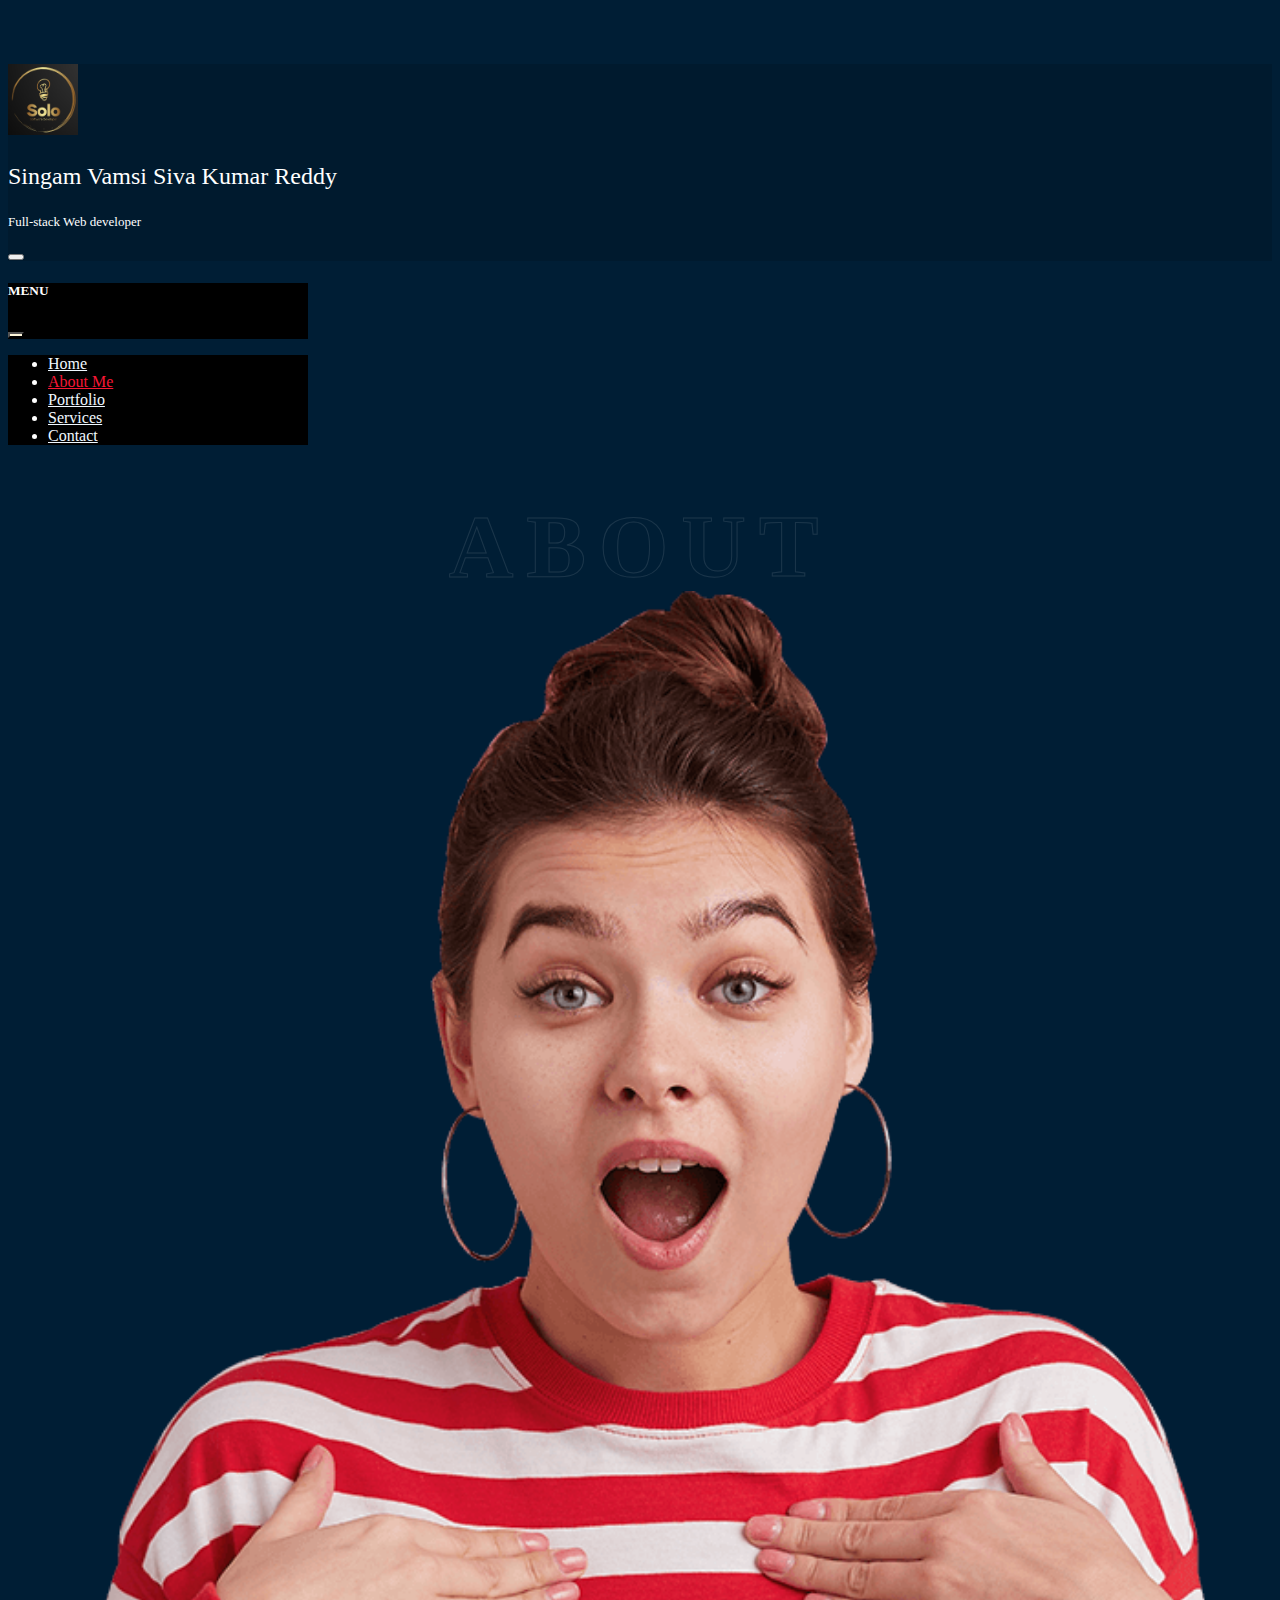
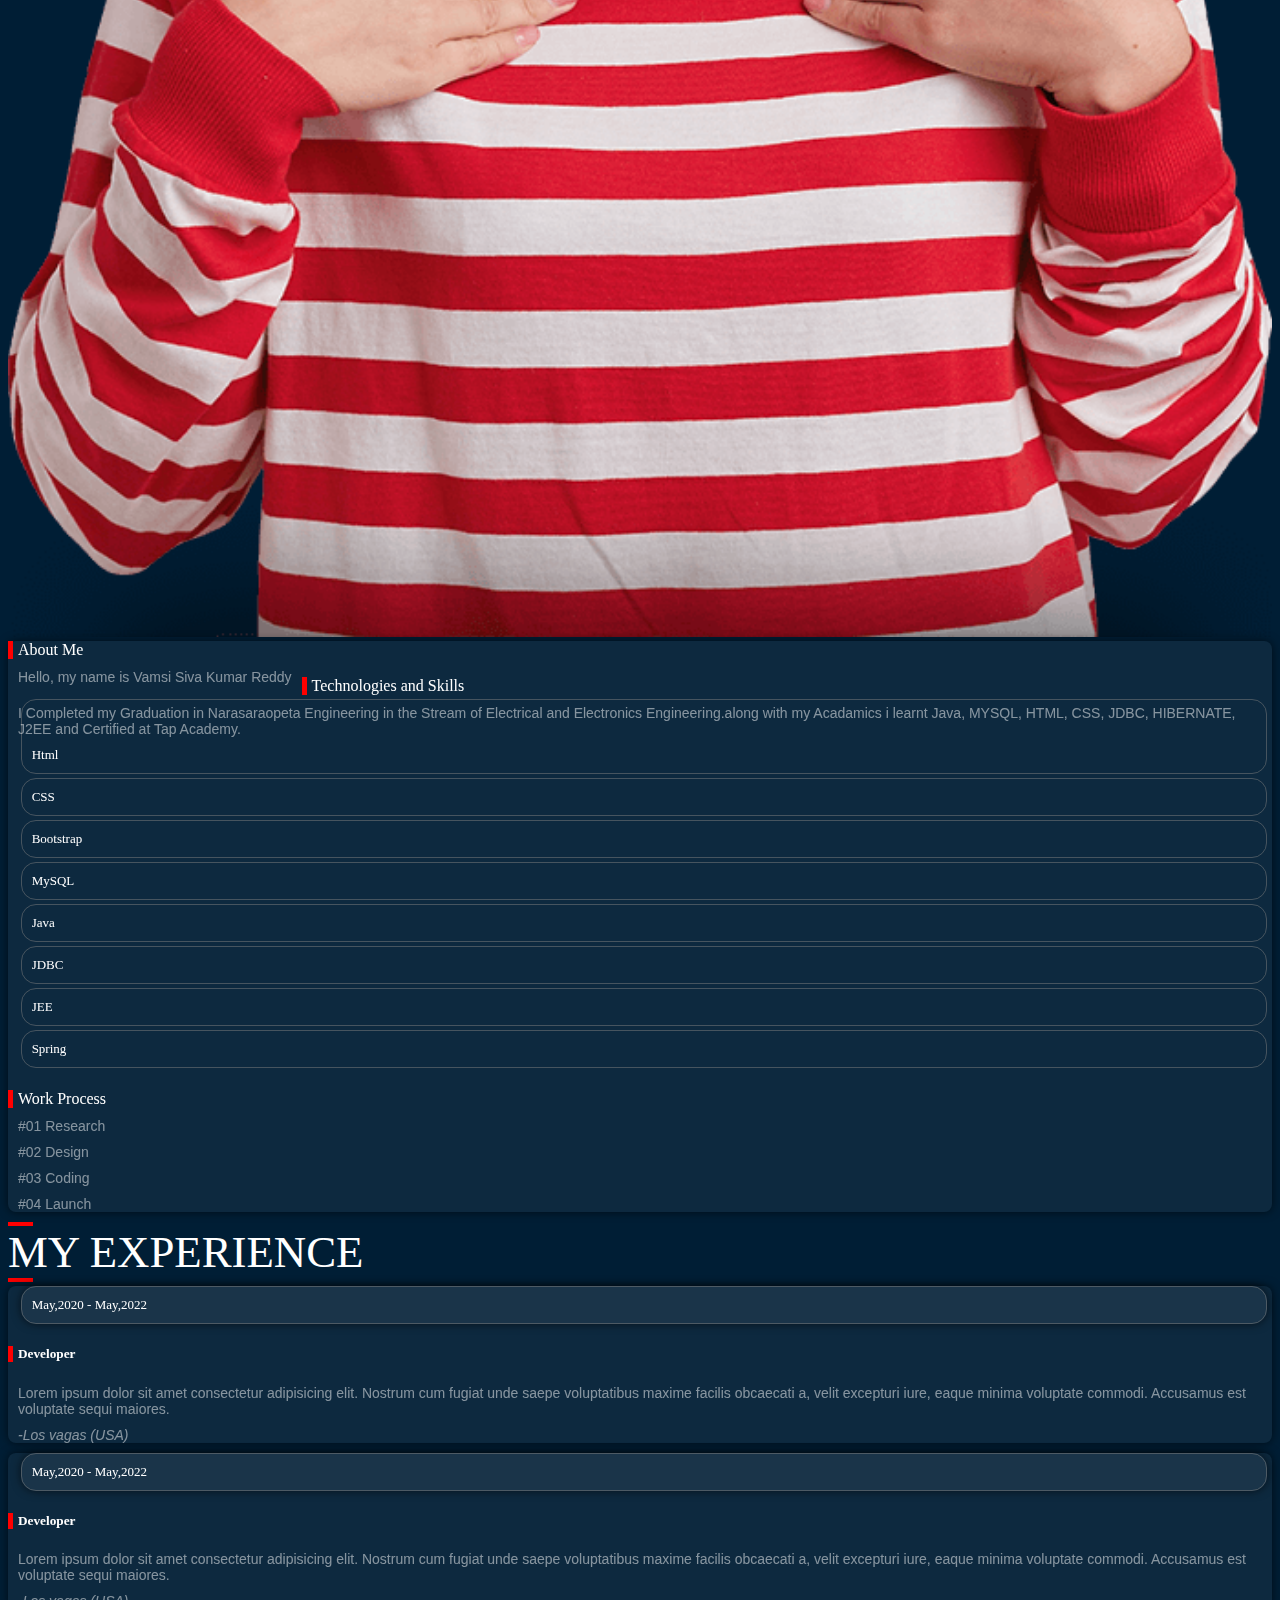
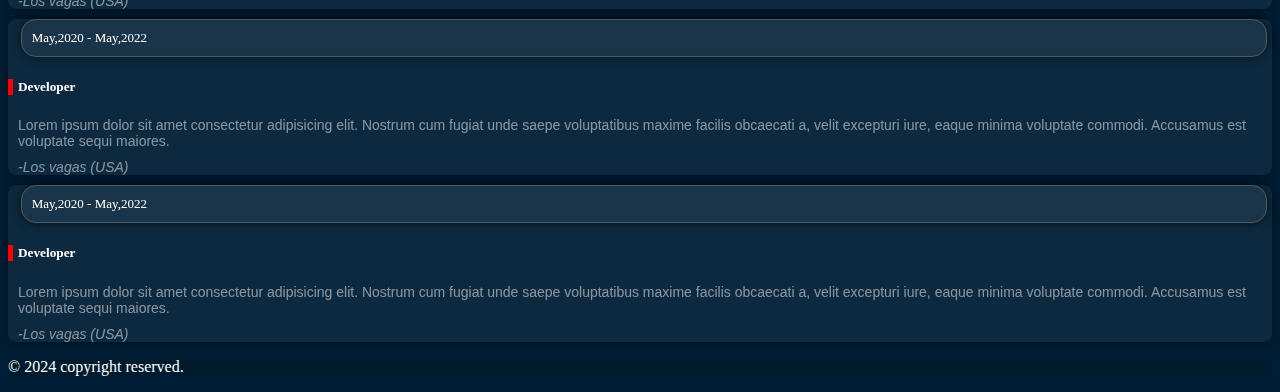
<file: about.html>
<!DOCTYPE html>
<html lang="en">
<head>
    <meta charset="UTF-8">
    <meta name="viewport" content="width=device-width, initial-scale=1.0">
    <title>About Me</title>
    
    <link href="https://cdn.jsdelivr.net/npm/bootstrap@5.0.2/dist/css/bootstrap.min.css" rel="stylesheet" integrity="sha384-EVSTQN3/azprG1Anm3QDgpJLIm9Nao0Yz1ztcQTwFspd3yD65VohhpuuCOmLASjC" crossorigin="anonymous">
    <link rel="stylesheet" href="style.css">
</head>
<body style="background-color:#001e35; color:white;">

    <div class="wrapper">
        <nav class="navbar fixed-top bg-body-secondary navbar-dark py-0">
          <div class="container-fluid" style="background-color: rgba(0, 30, 53, 0.8);">
            <img src="images/logo.png" alt="logo" class="logo rounded-circle" width="40" height="40">
            <div class="text-center col-6 col-md-4 py-2">
              <p class="title-header h2">Singam Vamsi Siva Kumar Reddy</p>
              <p class="title-disc">Full-stack Web developer </p>
            </div>
            <button class="navbar-toggler" type="button" data-bs-toggle="offcanvas" data-bs-target="#offcanvasNavbar" aria-controls="offcanvasNavbar" aria-label="Toggle navigation">
              <span class="navbar-toggler-icon"></span>
            </button>
          </div>
        </nav>
    
        <div class="offcanvas offcanvas-end" tabindex="-1" id="offcanvasNavbar" aria-labelledby="offcanvasNavbarLabel">
          <div class="offcanvas-header" style="background-color: black;">
            <h5 class="offcanvas-title text-light" id="offcanvasNavbarLabel">MENU</h5>
            <button type="button" class="btn-close" data-bs-dismiss="offcanvas" aria-label="Close" style="background-color: cornsilk;"></button>
          </div>
          <div class="offcanvas-body text-center" style="background-color: black;">
            <ul class="navbar-nav justify-content-center flex-grow-1 pe-1">
              <li class="nav-item">
                <a class="nav-link" aria-current="page" href="index.html">Home</a>
              </li>
              <li class="nav-item">
                <a class="nav-link active" href="about.html">About Me</a>
              </li>
              <li class="nav-item">
                <a class="nav-link" aria-current="page" href="portfolio.html">Portfolio</a>
              </li>
              <li class="nav-item">
                <a class="nav-link" href="sevices.html">Services</a>
              </li>
              <li class="nav-item">
                <a class="nav-link" aria-current="page" href="contact-form.html">Contact</a>
              </li>
            </ul>
          </div>
        </div>
        <div class="container main-content">
            <div>
                <div class=" mx-0 mx-md-auto">
                    <div class="placeholder">
                        <p class="outlined-text py-3">About</p>
                    </div>
                    <div class="row d-flex mx-4 mx-md-auto justify-content-md-center justify-content-around">
                        <div class=" col-10 col-md-5 p-3 m-auto d-flex">
                            <img src="images/about-me.png" alt="about" class="img-fluid rounded-circle w-75 h-75 m-auto" >
                        </div>
                        <div class="d-flex flex-column col-10 col-md-7 bg-blur my-2 my-md-0 m-0 p-3">
                            <div>
                                <div class="form-title">About Me</div>
                                <p class="sub-title left ttx">Hello, my name is Vamsi Siva Kumar Reddy</p>
                                <p class="left ttx">I Completed my Graduation in Narasaraopeta Engineering in the Stream of Electrical and Electronics Engineering.along with my Acadamics i learnt Java, MYSQL, HTML, CSS, JDBC, HIBERNATE, J2EE and Certified at Tap Academy.
                                </p>
                            </div>
                            <br>
                            <div class="form-title">Technologies and Skills</div>
                            <div class="d-flex flex-wrap">
                                <div class="shape ">Html</div>
                                <div class="shape ">CSS</div>
                                <div class="shape ">Bootstrap</div>
                                <div class="shape ">MySQL</div>
                                <div class="shape ">Java</div>
                                <div class="shape ">JDBC</div>
                                <div class="shape ">JEE</div>
                                <div class="shape ">Spring</div>
                            </div>
                            <br>    
                            <diV>
                                <div class="form-title">Work Process</div>
                                <div class="row g-1">
                                    <div class="col-6 col-sm-3">
                                        <div class="d-flex align-items-center ttx">
                                            <span class="rounded-pill bg-danger text-light p-2">#01</span>
                                            <label class="col ps-2">Research</label>
                                        </div>
                                    </div>
                                    <div class="col-6 col-sm-3">
                                        <div class="d-flex align-items-center ttx">
                                            <span class="rounded-pill bg-danger text-light p-2">#02</span>
                                            <label class="col ps-2">Design</label>
                                        </div>
                                    </div>
                                    <div class="col-6 col-sm-3">
                                        <div class="d-flex align-items-center ttx">
                                            <span class="rounded-pill bg-danger text-light p-2">#03</span>
                                            <label class="col ps-2">Coding</label>
                                        </div>
                                    </div>
                                    <div class="col-6 col-sm-3">
                                        <div class="d-flex align-items-center ttx">
                                            <span class="rounded-pill bg-danger text-light p-2">#04</span>
                                            <label class="col ps-2">Launch</label>
                                        </div>
                                    </div>
                                </div>
                            </div>  
                        </div>
                        
                    </div>
                    <div class="justify-content-center d-flex mt-5 mb-2">
                        <div class="before-mark my-auto"></div>
                        <div class="heading-text mx-2">
                            MY EXPERIENCE
                        </div>
                        <div class="after-mark my-auto"></div>
                    </div>
                    <div class="d-flex flex-column justify-content-center">
                        <div class="exp col-10 mx-auto bg-blur d-inline-flex my-2 ">
                            <div class="col shape bg-blur text-center align-self-center"> May,2020 - May,2022 </div>
                            <div class="p-3 col-8">
                                <h5 class="ps-2 form-title">Developer</h4>
                                <p class="ttx">Lorem ipsum dolor sit amet consectetur adipisicing elit. Nostrum cum fugiat unde saepe voluptatibus maxime facilis obcaecati a, velit excepturi iure, eaque minima voluptate commodi. Accusamus est voluptate sequi maiores.</p>
                                <p class="ttx"> <i>-Los vagas (USA)</i> </p>
                            </div>
                        </div>
                        <div class="exp col-10 mx-auto bg-blur d-inline-flex my-2">
                            <div class="col shape bg-blur text-center align-self-center"> May,2020 - May,2022 </div>
                            <div class="p-3 col-8">
                                <h5 class="ps-2 form-title">Developer</h4>
                                <p class="ttx">Lorem ipsum dolor sit amet consectetur adipisicing elit. Nostrum cum fugiat unde saepe voluptatibus maxime facilis obcaecati a, velit excepturi iure, eaque minima voluptate commodi. Accusamus est voluptate sequi maiores.</p>
                                <p class="ttx"> <i>-Los vagas (USA)</i> </p>
                            </div>
                        </div>
                        <div class="exp col-10 mx-auto bg-blur d-inline-flex my-2 ">
                            <div class="col shape bg-blur text-center align-self-center"> May,2020 - May,2022 </div>
                            <div class="p-3 col-8">
                                <h5 class="ps-2 form-title">Developer</h4>
                                <p class="ttx">Lorem ipsum dolor sit amet consectetur adipisicing elit. Nostrum cum fugiat unde saepe voluptatibus maxime facilis obcaecati a, velit excepturi iure, eaque minima voluptate commodi. Accusamus est voluptate sequi maiores.</p>
                                <p class="ttx"> <i>-Los vagas (USA)</i> </p>
                            </div>
                        </div>
                        <div class="exp col-10 mx-auto bg-blur d-inline-flex my-2 ">
                            <div class="col shape bg-blur text-center align-self-center"> May,2020 - May,2022 </div>
                            <div class="p-3 col-8">
                                <h5 class="ps-2 form-title">Developer</h4>
                                <p class="ttx">Lorem ipsum dolor sit amet consectetur adipisicing elit. Nostrum cum fugiat unde saepe voluptatibus maxime facilis obcaecati a, velit excepturi iure, eaque minima voluptate commodi. Accusamus est voluptate sequi maiores.</p>
                                <p class="ttx"> <i>-Los vagas (USA)</i> </p>
                            </div>
                        </div>
                        
                    </div>
                </div>

            </div>
        </div>
        <footer class="footer mt-4" style="background-color: rgba(0, 26, 46, 1);">
            <div class="container">
                <div class="row align-items-center">
                    <div class="col text-center text-md-end">
                        <p class="my-4">© 2024 copyright reserved.</p>
                    </div>
                </div>
            </div>
        </footer>
    </div>
    <script src="https://cdn.jsdelivr.net/npm/bootstrap@5.0.2/dist/js/bootstrap.bundle.min.js"></script>
</body>
</html>
</file>
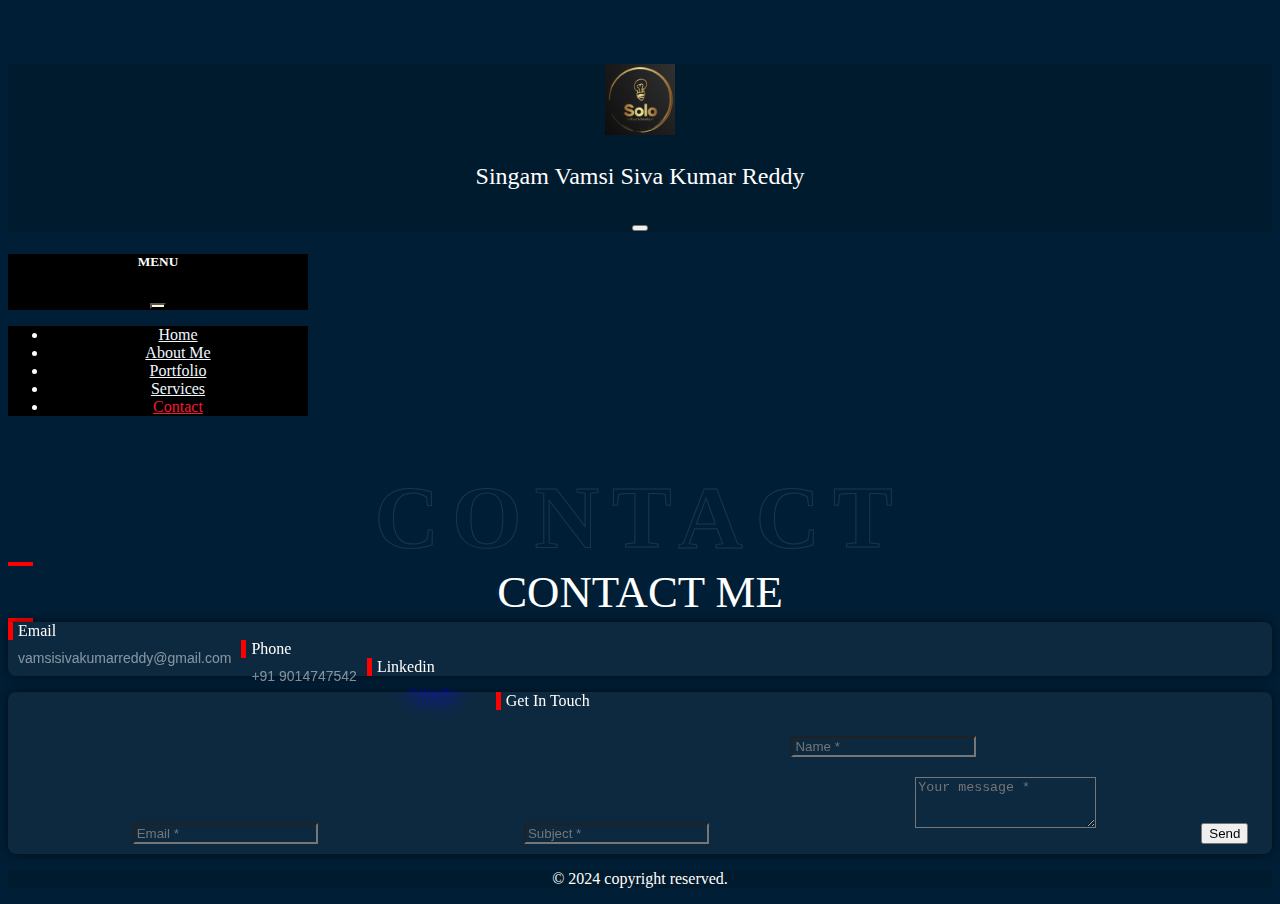
<file: contact-form.html>
<!DOCTYPE html>
<html lang="en">
<head>
    <meta charset="UTF-8">
    <meta name="viewport" content="width=device-width, initial-scale=1.0">
    <title>Contact Me</title>
   
    <link href="https://cdn.jsdelivr.net/npm/bootstrap@5.0.2/dist/css/bootstrap.min.css" rel="stylesheet" integrity="sha384-EVSTQN3/azprG1Anm3QDgpJLIm9Nao0Yz1ztcQTwFspd3yD65VohhpuuCOmLASjC" crossorigin="anonymous">
    <link rel="stylesheet" href="style.css">
</head>
<body style="background-color:#001e35; text-align: center; color:white; ">        
    <div class="wrapper pt-4 pb-5">
        <nav class="navbar fixed-top bg-body-secondary navbar-dark py-0">
            <div class="container-fluid" style="background-color: rgba(0, 30, 53, 0.8);">
            <img src="images/logo.png" alt="logo" class="logo rounded-circle" width="40" height="40">
            <div class="text-center col-6 col-md-4 py-2">
                <p class="title-header h2">Singam Vamsi Siva Kumar Reddy</p>
                <p class="title-disc"></p>
            </div>
            <button class="navbar-toggler" type="button" data-bs-toggle="offcanvas" data-bs-target="#offcanvasNavbar" aria-controls="offcanvasNavbar" aria-label="Toggle navigation">
                <span class="navbar-toggler-icon"></span>
            </button>
            </div>
        </nav>
    
        <div class="offcanvas offcanvas-end" tabindex="-1" id="offcanvasNavbar" aria-labelledby="offcanvasNavbarLabel">
            <div class="offcanvas-header" style="background-color: black;">
            <h5 class="offcanvas-title text-light" id="offcanvasNavbarLabel">MENU</h5>
            <button type="button" class="btn-close" data-bs-dismiss="offcanvas" aria-label="Close" style="background-color: cornsilk;"></button>
            </div>
            <div class="offcanvas-body text-center" style="background-color: black;">
            <ul class="navbar-nav justify-content-center flex-grow-1 pe-1">
                <li class="nav-item">
                <a class="nav-link" aria-current="page" href="index.html">Home</a>
                </li>
                <li class="nav-item">
                <a class="nav-link" href="about.html">About Me</a>
                </li>
                <li class="nav-item">
                <a class="nav-link" aria-current="page" href="portfolio.html">Portfolio</a>
                </li>
                <li class="nav-item">
                <a class="nav-link" href="sevices.html">Services</a>
                </li>
                <li class="nav-item">
                <a class="nav-link active" aria-current="page" href="contact-form.html">Contact</a>
                </li>
            </ul>
            </div>
        </div>
        <div class="container main-content">
            <div>
                <div class="placeholder mt-5">
                    <p class="outlined-text py-2">Contact</p>
                </div>
                <div class="justify-content-center d-flex my-3">
                    <div class="before-mark my-auto"></div>
                    <div class="heading-text mx-2 ">
                        CONTACT ME
                    </div>
                    <div class="after-mark my-auto"></div>
                </div>
                <div class="row d-flex mx-4 mx-md-auto justify-content-md-center justify-content-around">
                    <div class="d-flex flex-column col-10 col-md-4 col-10 bg-blur my-2 my-md-0 p-3">
                        <div>
                            <div class="form-title">Email</div>
                            <pre class="left ttx">vamsisivakumarreddy@gmail.com
                            </pre>
                        </div>
                        <diV>
                            <div class="form-title">Phone</div>
                            <pre class="left ttx">+91 9014747542</pre>
                        </div>
                        <div>
                            <div class="form-title">Linkedin</div>
                            <pre class="left ttx"> <a href="https://www.linkedin.com/in/vamsireddysingam?lipi=urn%3Ali%3Apage%3Ad_flagship3_profile_view_base_contact_details%3B2FQHB2udSRKNbAYFoQDFRg%3D%3D">linkedin</a><br>
                            </pre>                        
                        </div>
                    </div>
                    <div class="mx-4 mx-md-auto col-10 col-md-7 col-10 bg-blur my-2 my-md-0 p-3">
                        <form action="">
                            <p class="form-title">Get In Touch</p>
                            <input type="text" name="name" id="name" placeholder="Name *" class="form-control" pattern="^[a-zA-Z\s\-']+$" minlength="3" required="required">
                            <input type="email" name="email" id="email" placeholder="Email *" class="form-control" pattern="^([a-zA-Z0-9_\-\.]+)@([a-zA-Z0-9_\-\.]+)\.([a-zA-Z]{2,5})$" required="required">
                            <input type="text" name="subject" id="subject" placeholder="Subject *" class="form-control" pattern="^[a-zA-Z\s\-']+$" minlength="5" required="required">
                            <textarea class="form-control" id="textarea" rows="3" placeholder="Your message *" required minlength="10" maxlength="500" 
                            pattern="[a-zA-Z0-9\s]+"></textarea>
                            <button type="submit" class="btn btn-group btn-primary">Send</button>
                        </form>
                    </div>    
                </div>

            </div>
        </div>
    </div>
    <footer class="footer" style="background-color: rgba(0, 26, 46, 1);">
        <div class="container">
            <div class="row align-items-center">
                <div class="col text-center text-md-end">
                    <p class="my-4">© 2024 copyright reserved.</p>
                </div>
            </div>
        </div>
    </footer>
    
    <script src="https://cdn.jsdelivr.net/npm/bootstrap@5.0.2/dist/js/bootstrap.bundle.min.js"></script>
</body>
</html>
</file>
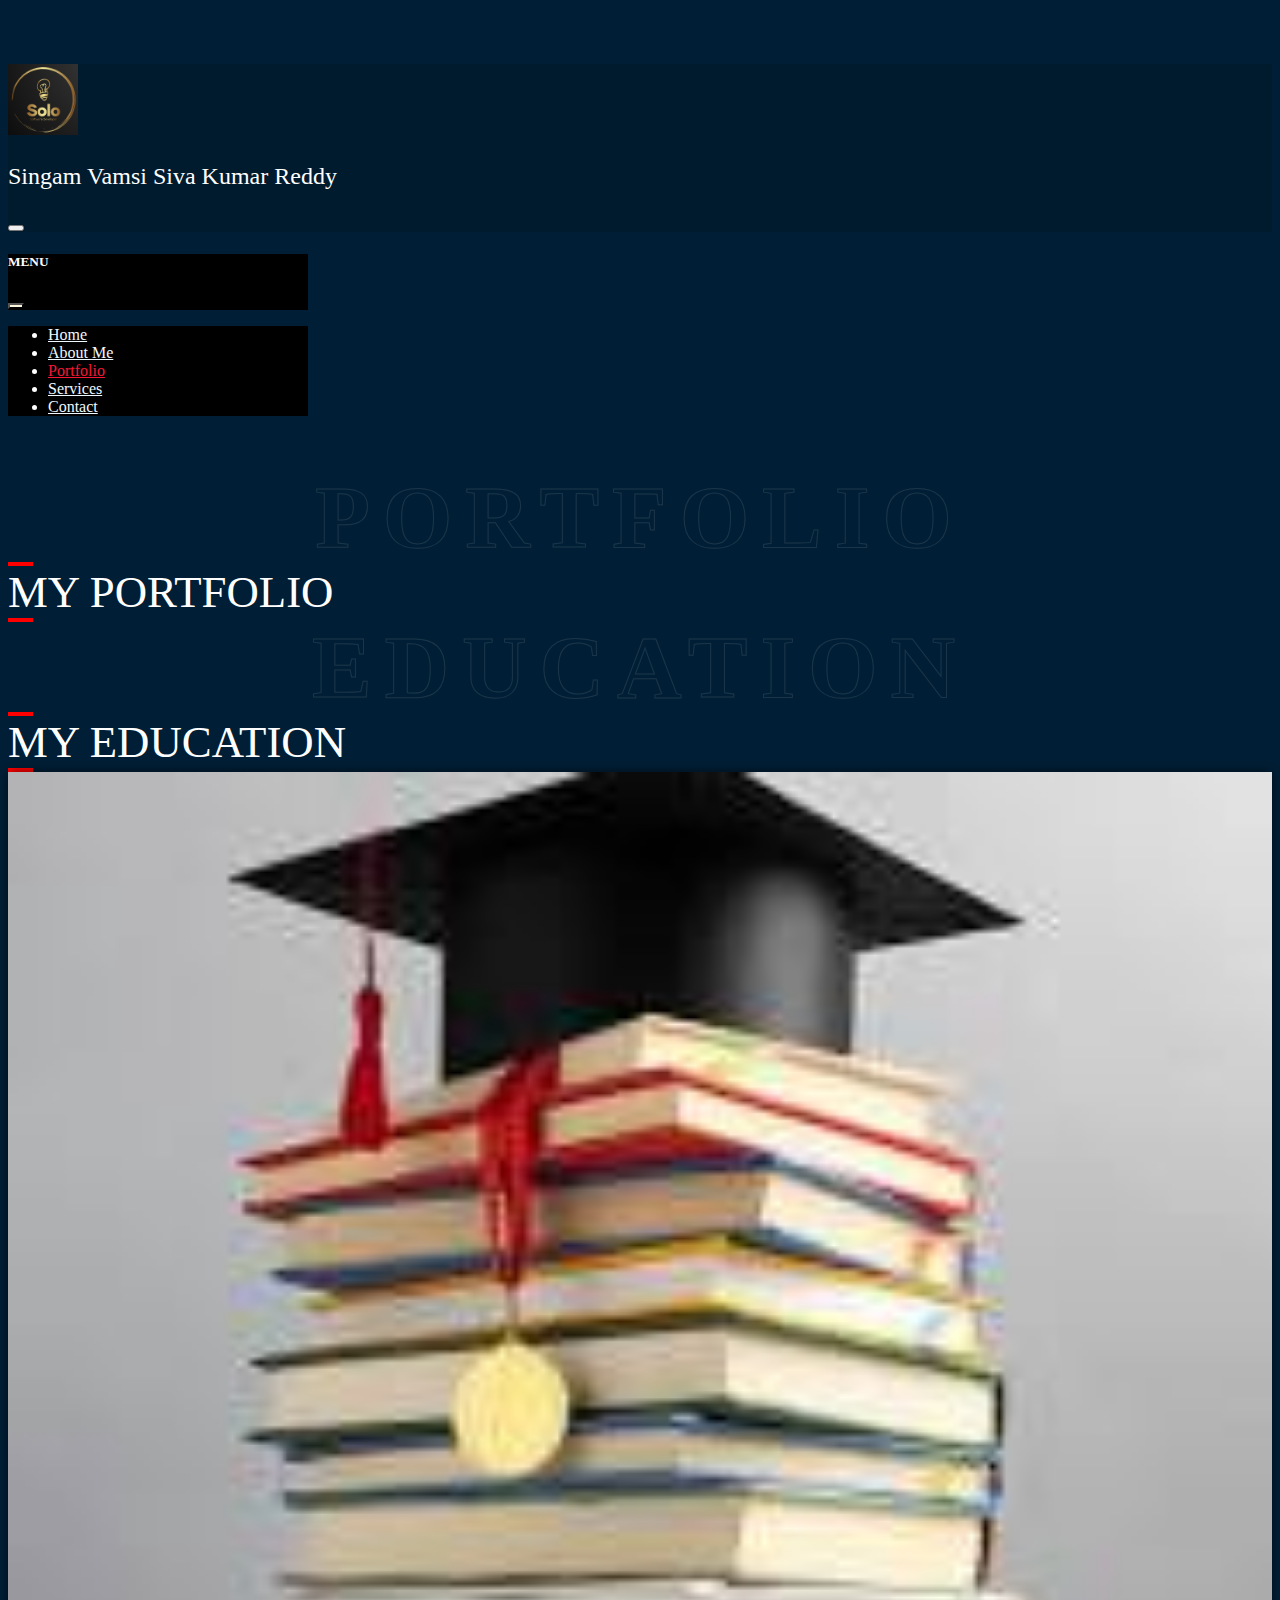
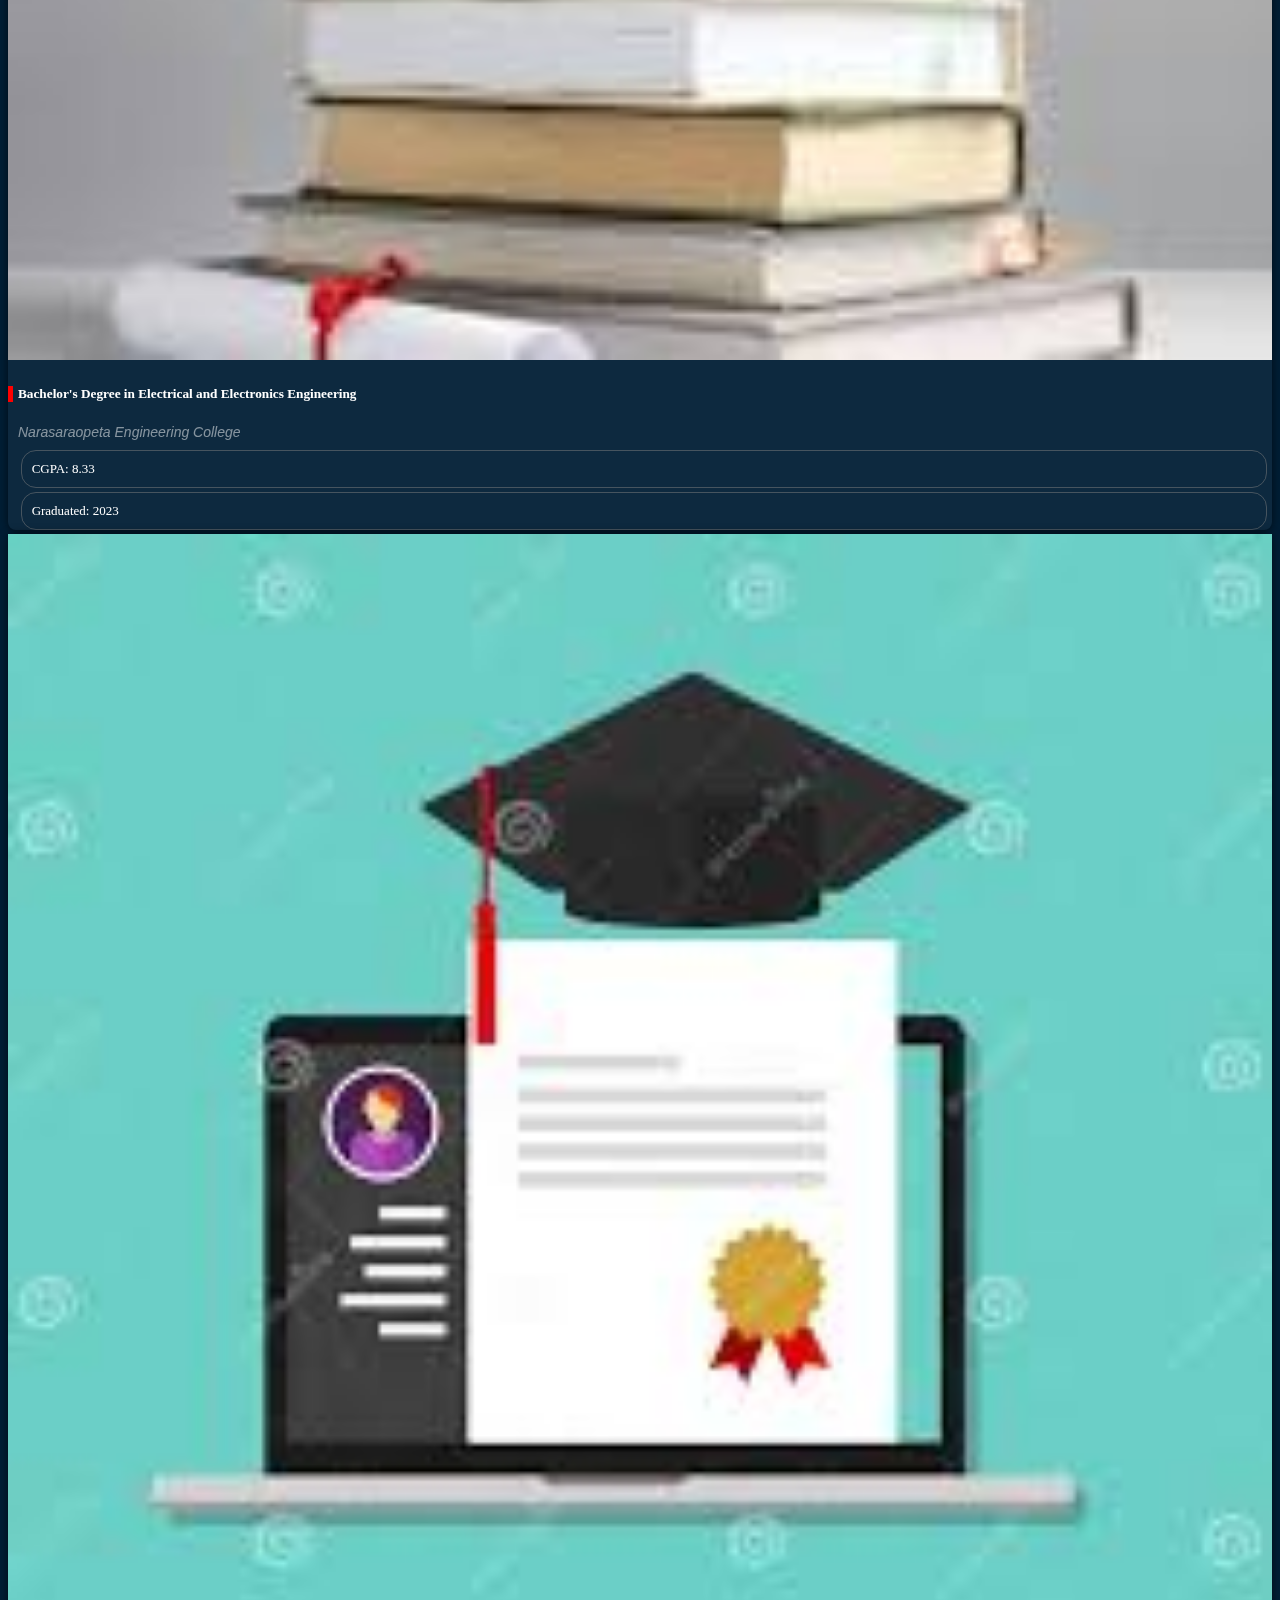
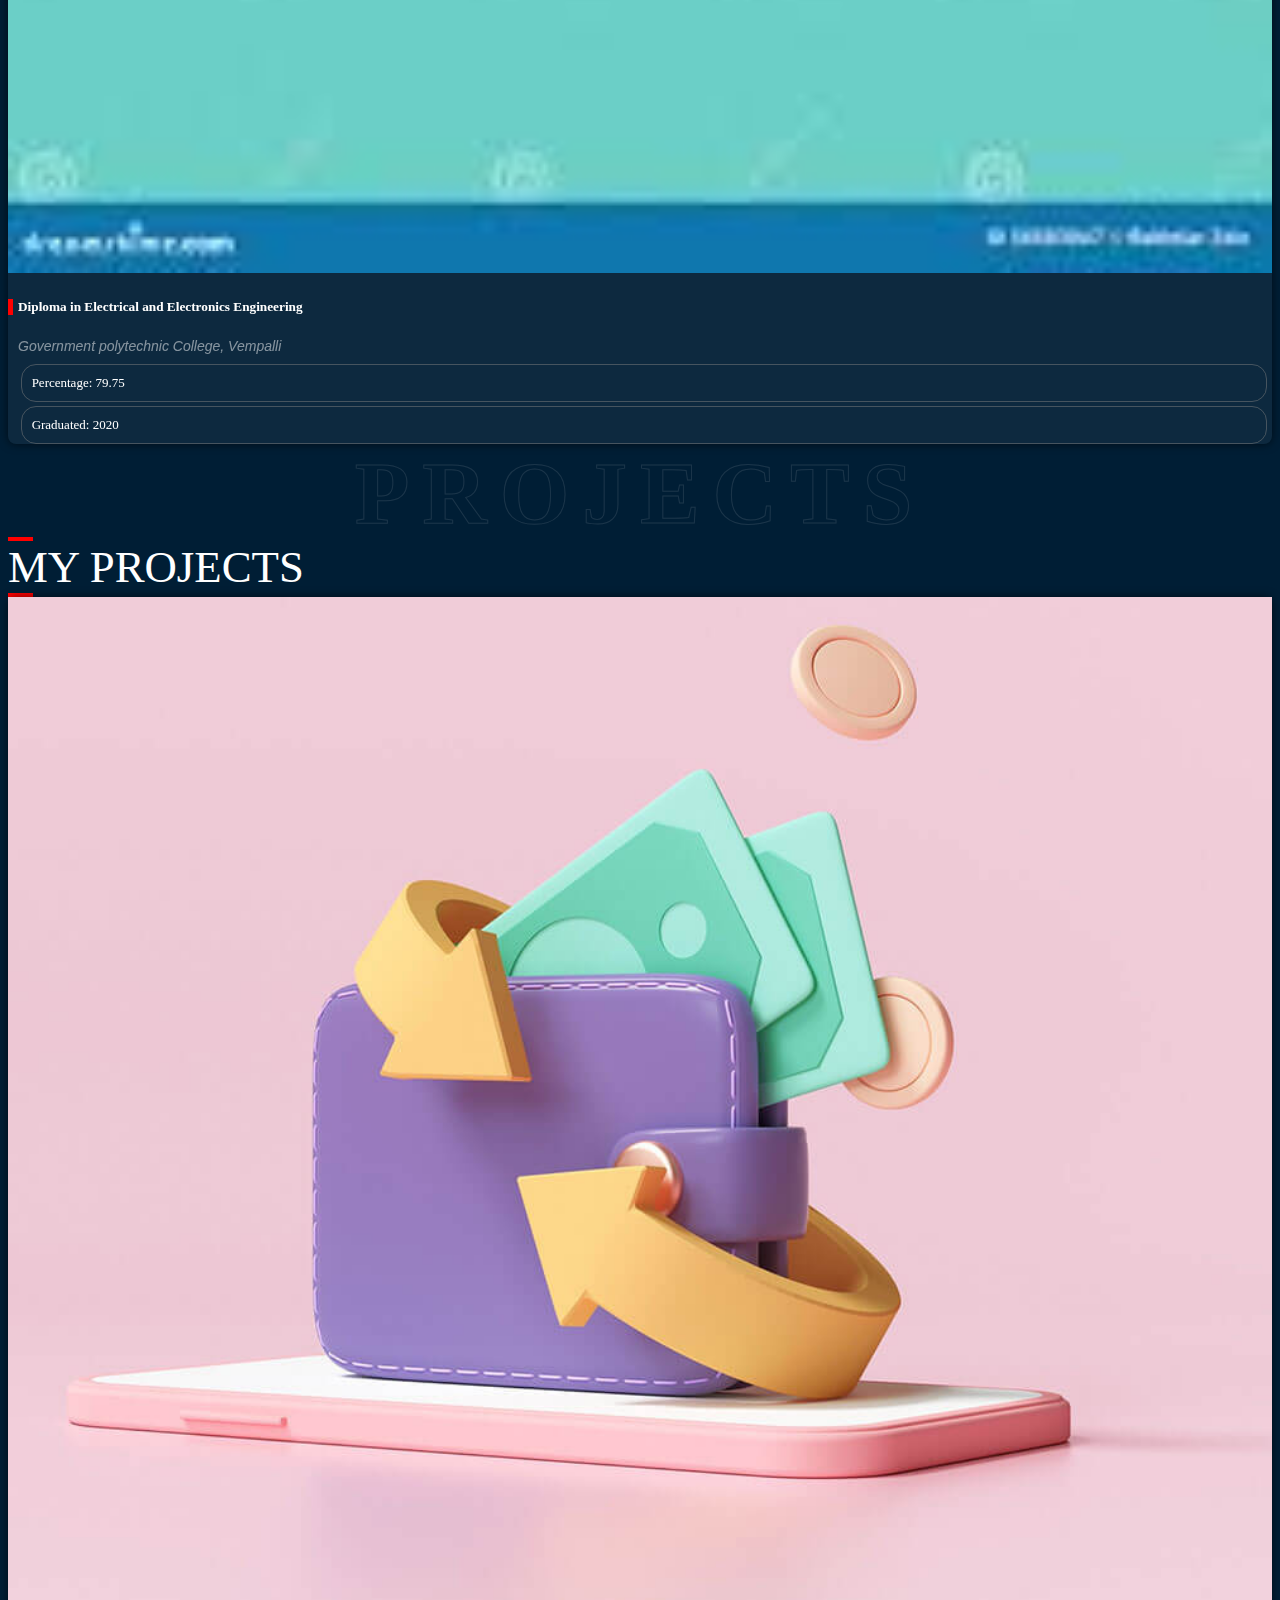
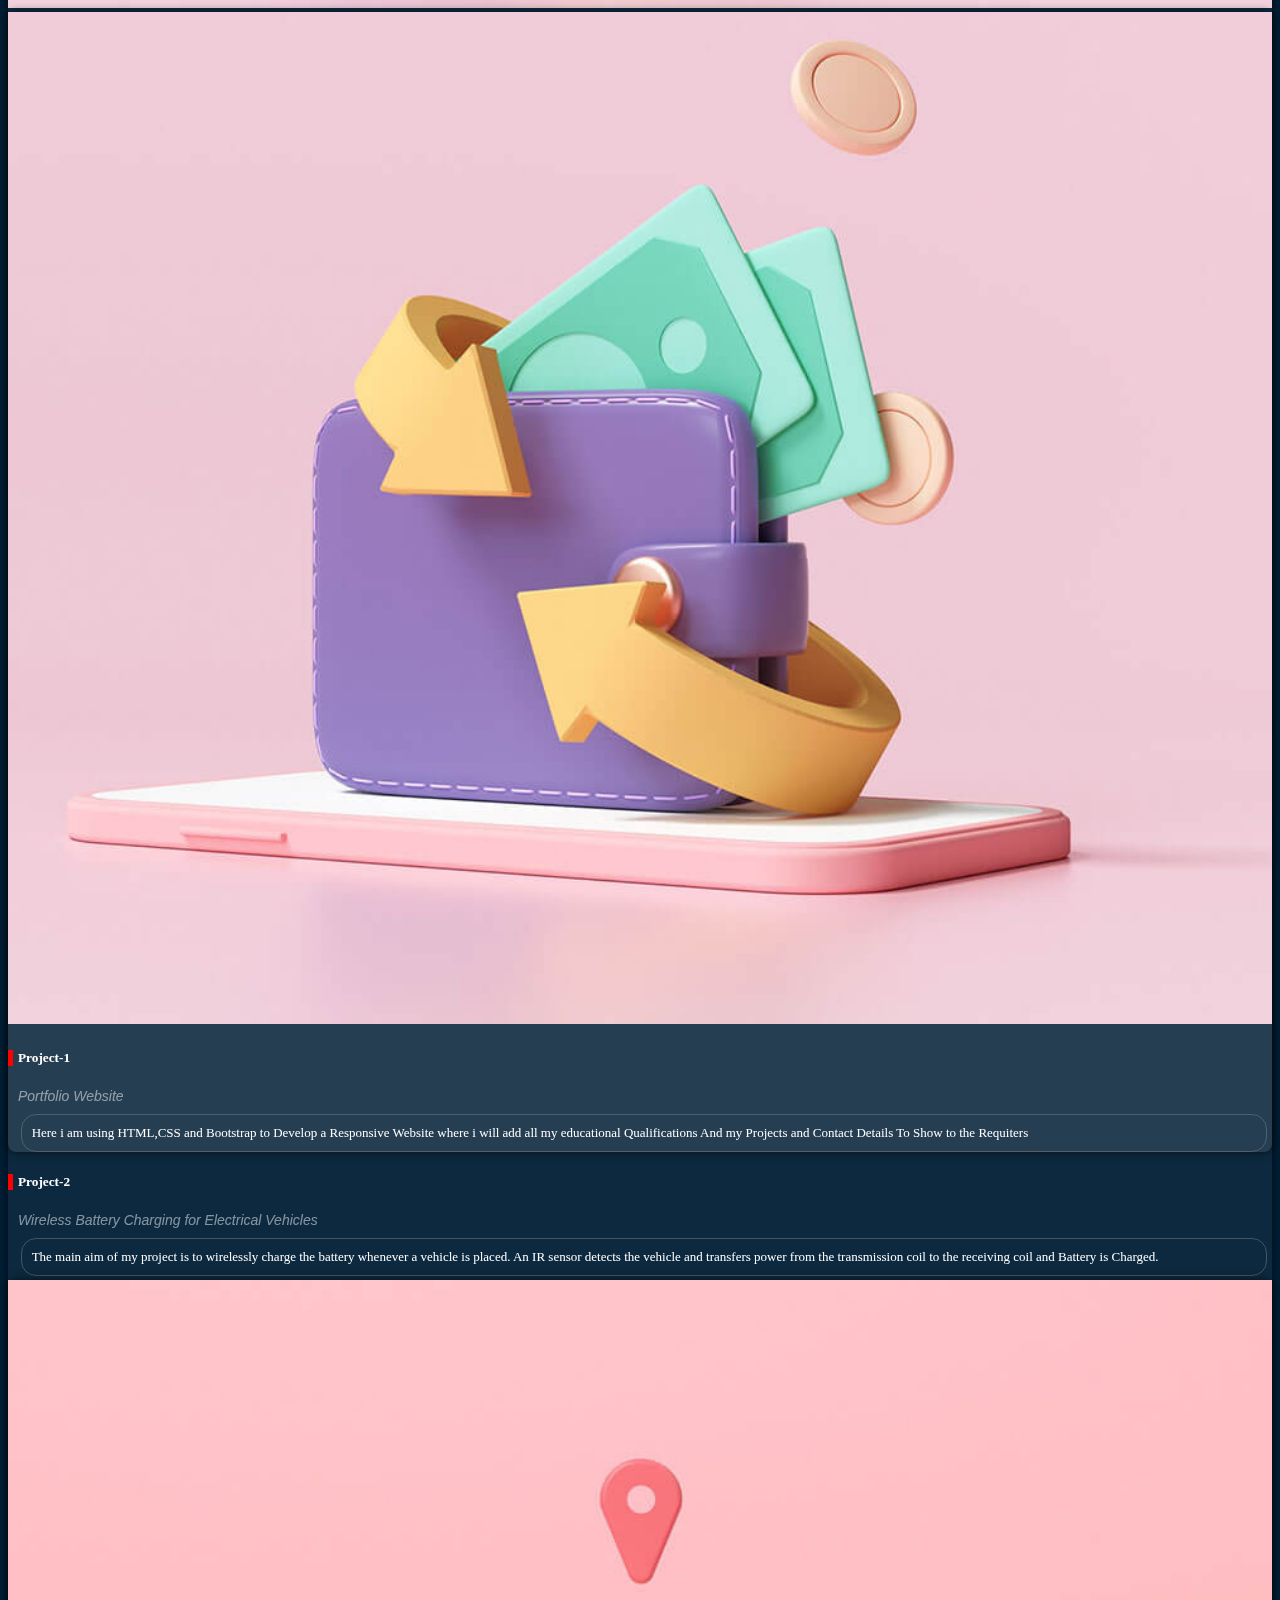
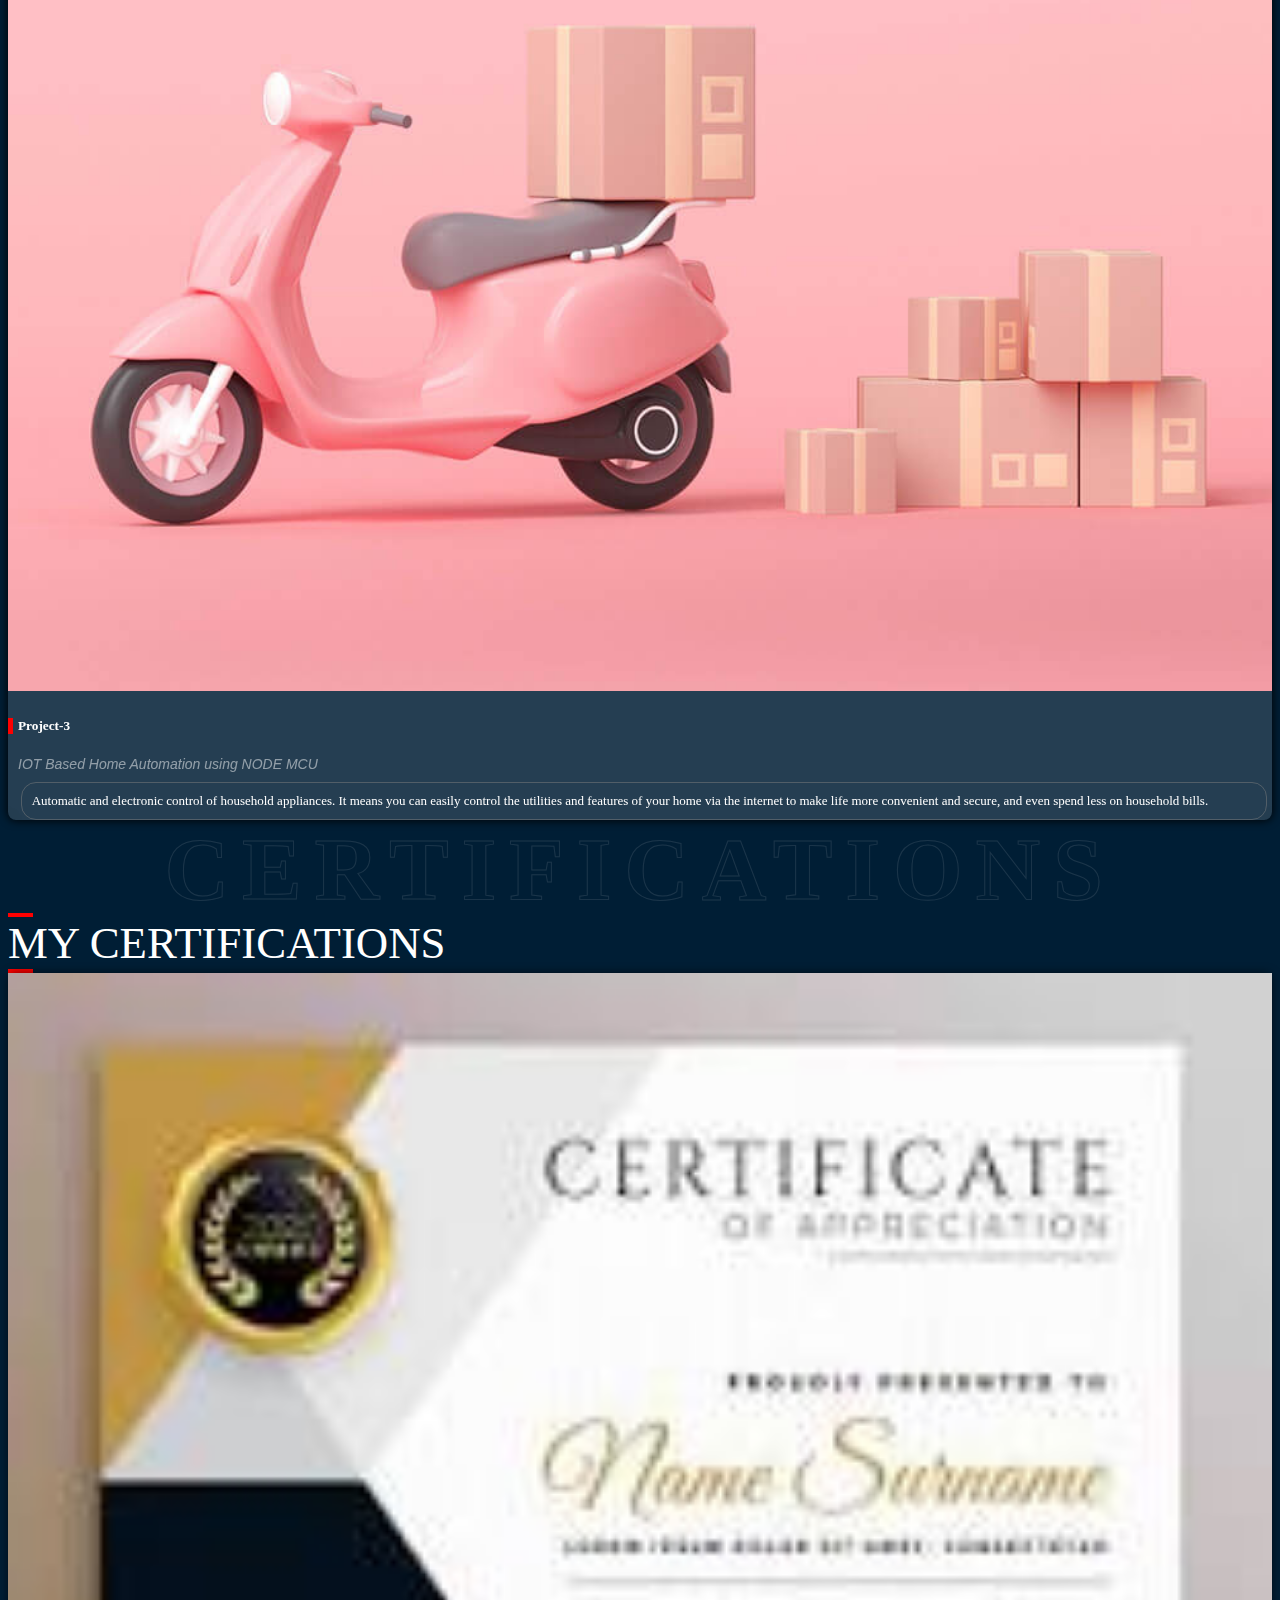
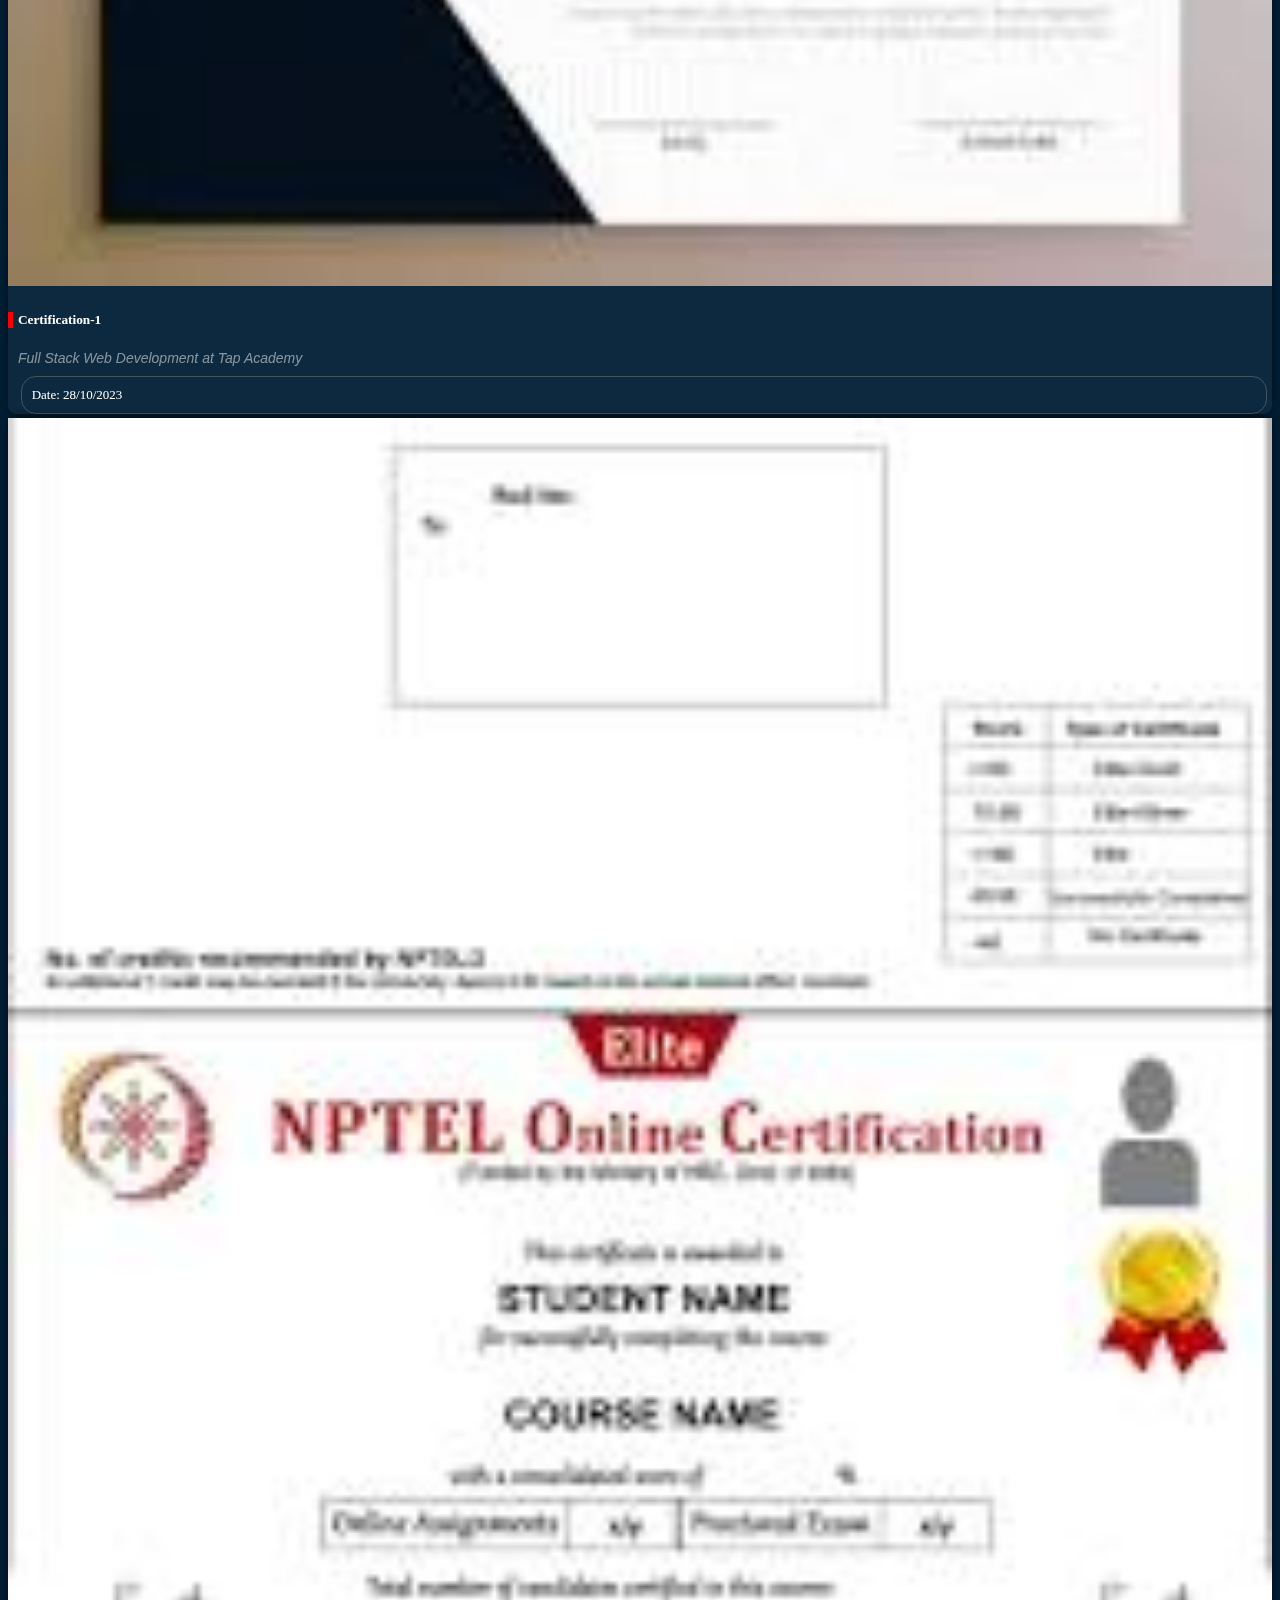
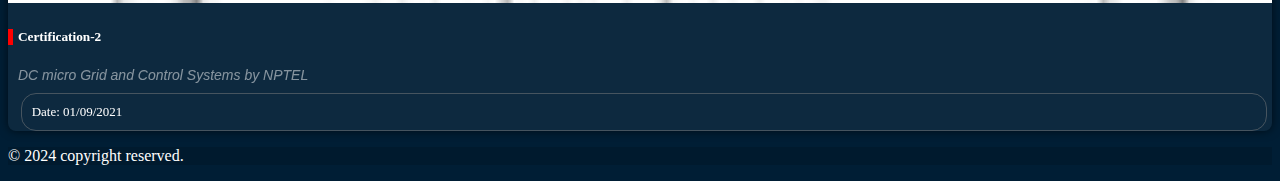
<file: portfolio.html>
<!DOCTYPE html>
<html lang="en">
<head>
    <meta charset="UTF-8">
    <meta name="viewport" content="width=device-width, initial-scale=1.0">
    <title>Portfolio</title>
    
    <link href="https://cdn.jsdelivr.net/npm/bootstrap@5.0.2/dist/css/bootstrap.min.css" rel="stylesheet" integrity="sha384-EVSTQN3/azprG1Anm3QDgpJLIm9Nao0Yz1ztcQTwFspd3yD65VohhpuuCOmLASjC" crossorigin="anonymous">
    <link rel="stylesheet" href="style.css">
</head>
<body style="background-color:#001e35; color:white;">

    <div class="wrapper">
        <nav class="navbar fixed-top bg-body-secondary navbar-dark py-0">
            <div class="container-fluid" style="background-color: rgba(0, 30, 53, 0.8);">
                <img src="images/logo.png" alt="logo" class="logo rounded-circle" width="40" height="40">
                <div class="text-center col-6 col-md-4 py-2">
                    <p class="title-header h2">Singam Vamsi Siva Kumar Reddy</p>
                    <p class="title-disc"></p>
                </div>
                <button class="navbar-toggler" type="button" data-bs-toggle="offcanvas" data-bs-target="#offcanvasNavbar" aria-controls="offcanvasNavbar" aria-label="Toggle navigation">
                    <span class="navbar-toggler-icon"></span>
                </button>
            </div>
        </nav>

        <div class="offcanvas offcanvas-end" tabindex="-1" id="offcanvasNavbar" aria-labelledby="offcanvasNavbarLabel">
            <div class="offcanvas-header" style="background-color: black;">
                <h5 class="offcanvas-title text-light" id="offcanvasNavbarLabel">MENU</h5>
                <button type="button" class="btn-close" data-bs-dismiss="offcanvas" aria-label="Close" style="background-color: cornsilk;"></button>
            </div>
            <div class="offcanvas-body text-center" style="background-color: black;">
                <ul class="navbar-nav justify-content-center flex-grow-1 pe-1">
                    <li class="nav-item">
                        <a class="nav-link" aria-current="page" href="index.html">Home</a>
                    </li>
                    <li class="nav-item">
                        <a class="nav-link" href="about.html">About Me</a>
                    </li>
                    <li class="nav-item">
                        <a class="nav-link active" aria-current="page" href="#">Portfolio</a>
                    </li>
                    <li class="nav-item">
                        <a class="nav-link" href="sevices.html">Services</a>
                    </li>
                    <li class="nav-item">
                        <a class="nav-link" aria-current="page" href="contact-form.html">Contact</a>
                    </li>
                </ul>
            </div>
        </div>

        <div class="container main-content">
            <div class="row">
                <div class="col-12">
                    <div class="placeholder">
                        <p class="outlined-text py-3">Portfolio</p>
                    </div>
                    <div class="justify-content-center d-flex mt-1 mb-2">
                        <div class="before-mark my-auto"></div>
                        <div class="heading-text mx-2">
                            MY PORTFOLIO
                        </div>
                        <div class="after-mark my-auto"></div>
                    </div>
                </div>
            </div>

            <!-- Education Section -->
            <div class="container">
                <div class="mx-0 mx-md-auto">
                    <div class="placeholder">
                        <p class="outlined-text py-3">Education</p>
                    </div>
                </div>
                <div class="justify-content-center d-flex mt-1 mb-2">
                    <div class="before-mark my-auto"></div>
                    <div class="heading-text mx-2">
                        MY EDUCATION
                    </div>
                    <div class="after-mark my-auto"></div>
                </div>
                <div class="row px-2 px-sm-0 d-flex flex-column flex-md-row justify-content-center rdx-shaping-education">
                    <div class="exp col-12 col-sm-10 col-xl-5 mx-auto bg-blur d-md-flex my-5 px-0 d-inline-flex">
                        <div class="col-6 p-0">
                            <img src="images/download.jpeg" alt="e1" class="img-fluid rounded-start">
                        </div>
                        <div class="p-3 col-6">
                            <h5 class="ps-2 form-title">Bachelor's Degree in Electrical and Electronics Engineering</h5>
                            <p class="ttx"><i>Narasaraopeta Engineering College</i></p>
                            <div class="d-flex flex-wrap">
                                <div class="shape">CGPA: 8.33</div>
                            </div>
                            <div class="d-flex flex-wrap">
                                <div class="shape">Graduated: 2023</div>
                            </div>
                        </div>
                    </div>
                    <div class="exp col-12 col-sm-10 col-xl-5 mx-auto bg-blur d-flex my-5 px-0">
                        <div class="col-6 p-0">
                            <img src="images/download (1).jpeg" alt="e2" class="img-fluid rounded-start">
                        </div>
                        <div class="p-3 col-6">
                            <h5 class="ps-2 form-title">Diploma in Electrical and Electronics Engineering</h5>
                            <p class="ttx"><i>Government polytechnic College, Vempalli</i></p>
                            <div class="d-flex flex-wrap">
                                <div class="shape">Percentage: 79.75</div>
                            </div>
                            <div class="d-flex flex-wrap">
                                <div class="shape">Graduated: 2020</div>
                            </div>
                        </div>
                    </div>
                </div>
            </div>

            <!-- Projects Section -->
            <div class="container">
                <div class="mx-0 mx-md-auto">
                    <div class="placeholder">
                        <p class="outlined-text py-3">Projects</p>
                    </div>
                </div>
                <div class="justify-content-center d-flex mt-1 mb-2">
                    <div class="before-mark my-auto"></div>
                    <div class="heading-text mx-2">
                        MY PROJECTS
                    </div>
                    <div class="after-mark my-auto"></div>
                </div>
                <div class="row px-2 px-sm-0 d-flex flex-column flex-md-row justify-content-center rdx-shaping-portfolio">
                    <div class="exp col-12 col-sm-10 col-xl-5 mx-auto bg-blur d-md-flex my-5 px-0 d-inline-flex">
                        <div class="col-6 p-0">
                            <img src="images/portfolio-01.jpg" alt="p1" class="img-fluid rounded-start">
                        </div>
                         <div class="row px-2 px-sm-0 d-flex flex-column flex-md-row justify-content-center rdx-shaping-portfolio">
                    <div class="exp col-12 col-sm-10 col-xl-5 mx-auto bg-blur d-md-flex my-5 px-0 d-inline-flex">
                        <div class="col-6 p-0">
                            <img src="images/portfolio-01.jpg" alt="p1" class="img-fluid rounded-start">
                        </div>
                        <div class="p-3 col-6">
                            <h5 class="ps-2 form-title">Project-1</h5>
                            <p class="ttx"><i>Portfolio Website</i></p>
                            <div class="d-flex flex-wrap">
                                <div class="shape">Here i am using HTML,CSS and Bootstrap to Develop a Responsive Website where i will add all my educational Qualifications And my Projects and Contact Details To Show to the Requiters</div>
                            </div>
                        </div>
                    </div>
                        <div class="p-3 col-6">
                            <h5 class="ps-2 form-title">Project-2</h5>
                            <p class="ttx"><i>Wireless Battery Charging for Electrical Vehicles</i></p>
                            <div class="d-flex flex-wrap">
                                <div class="shape">The main aim of my project is to wirelessly charge the battery whenever a vehicle is placed. An IR sensor detects the vehicle and transfers power from the transmission coil to the receiving coil and Battery is Charged.</div>
                            </div>
                        </div>
                    </div>
                    <div class="exp col-12 col-sm-10 col-xl-5 mx-auto bg-blur d-flex my-5 px-0">
                        <div class="col-6 p-0">
                            <img src="images/portfolio-04.jpg" alt="p1" class="img-fluid rounded-start">
                        </div>
                        <div class="p-3 col-6">
                            <h5 class="ps-2 form-title">Project-3</h5>
                            <p class="ttx"><i>IOT Based Home Automation using NODE MCU</i></p>
                            <div class="d-flex flex-wrap">
                                <div class="shape">Automatic and electronic control of household appliances. It means you can easily control the utilities and features of your home via the internet to make life more convenient and secure, and even spend less on household bills.</div>
                            </div>
                        </div>
                    </div>
                </div>
            </div>

            <!-- Certifications Section -->
            <div class="container">
                <div class="mx-0 mx-md-auto">
                    <div class="placeholder">
                        <p class="outlined-text py-3">Certifications</p>
                    </div>
                </div>
                <div class="justify-content-center d-flex mt-1 mb-2">
                    <div class="before-mark my-auto"></div>
                    <div class="heading-text mx-2">
                        MY CERTIFICATIONS
                    </div>
                    <div class="after-mark my-auto"></div>
                </div>
                <div class="row px-2 px-sm-0 d-flex flex-column flex-md-row justify-content-center rdx-shaping-certifications">
                    <div class="exp col-12 col-sm-10 col-xl-5 mx-auto bg-blur d-md-flex my-5 px-0 d-inline-flex">
                        <div class="col-6 p-0">
                            <img src="images/cert.jpeg" alt="cert1" class="img-fluid rounded-start">
                        </div>
                        <div class="p-3 col-6">
                            <h5 class="ps-2 form-title">Certification-1</h5>
                            <p class="ttx"><i>Full Stack Web Development at Tap Academy</i></p>
                            <div class="d-flex flex-wrap">
                                <div class="shape">Date: 28/10/2023</div>
                            </div>
                        </div>
                    </div>
                    <div class="exp col-12 col-sm-10 col-xl-5 mx-auto bg-blur d-flex my-5 px-0">
                        <div class="col-6 p-0">
                            <img src="images/npte.jpeg" alt="cert2" class="img-fluid rounded-start">
                        </div>
                        <div class="p-3 col-6">
                            <h5 class="ps-2 form-title">Certification-2</h5>
                            <p class="ttx"><i>DC micro Grid and Control Systems by NPTEL</i></p>
                            <div class="d-flex flex-wrap">
                                <div class="shape">Date: 01/09/2021</div>
                            </div>
                        </div>
                    </div>
                </div>
            </div>

        </div>
        <footer class="footer" style="background-color: rgba(0, 26, 46, 1);">
            <div class="container">
                <div class="row align-items-center">
                    <div class="col text-center text-md-end">
                        <p class="my-4">© 2024 copyright reserved.</p>
                    </div>
                </div>
            </div>
        </footer>
    </div>
    <script src="https://cdn.jsdelivr.net/npm/bootstrap@5.0.2/dist/js/bootstrap.bundle.min.js"></script>
</body>
</html>
</file>
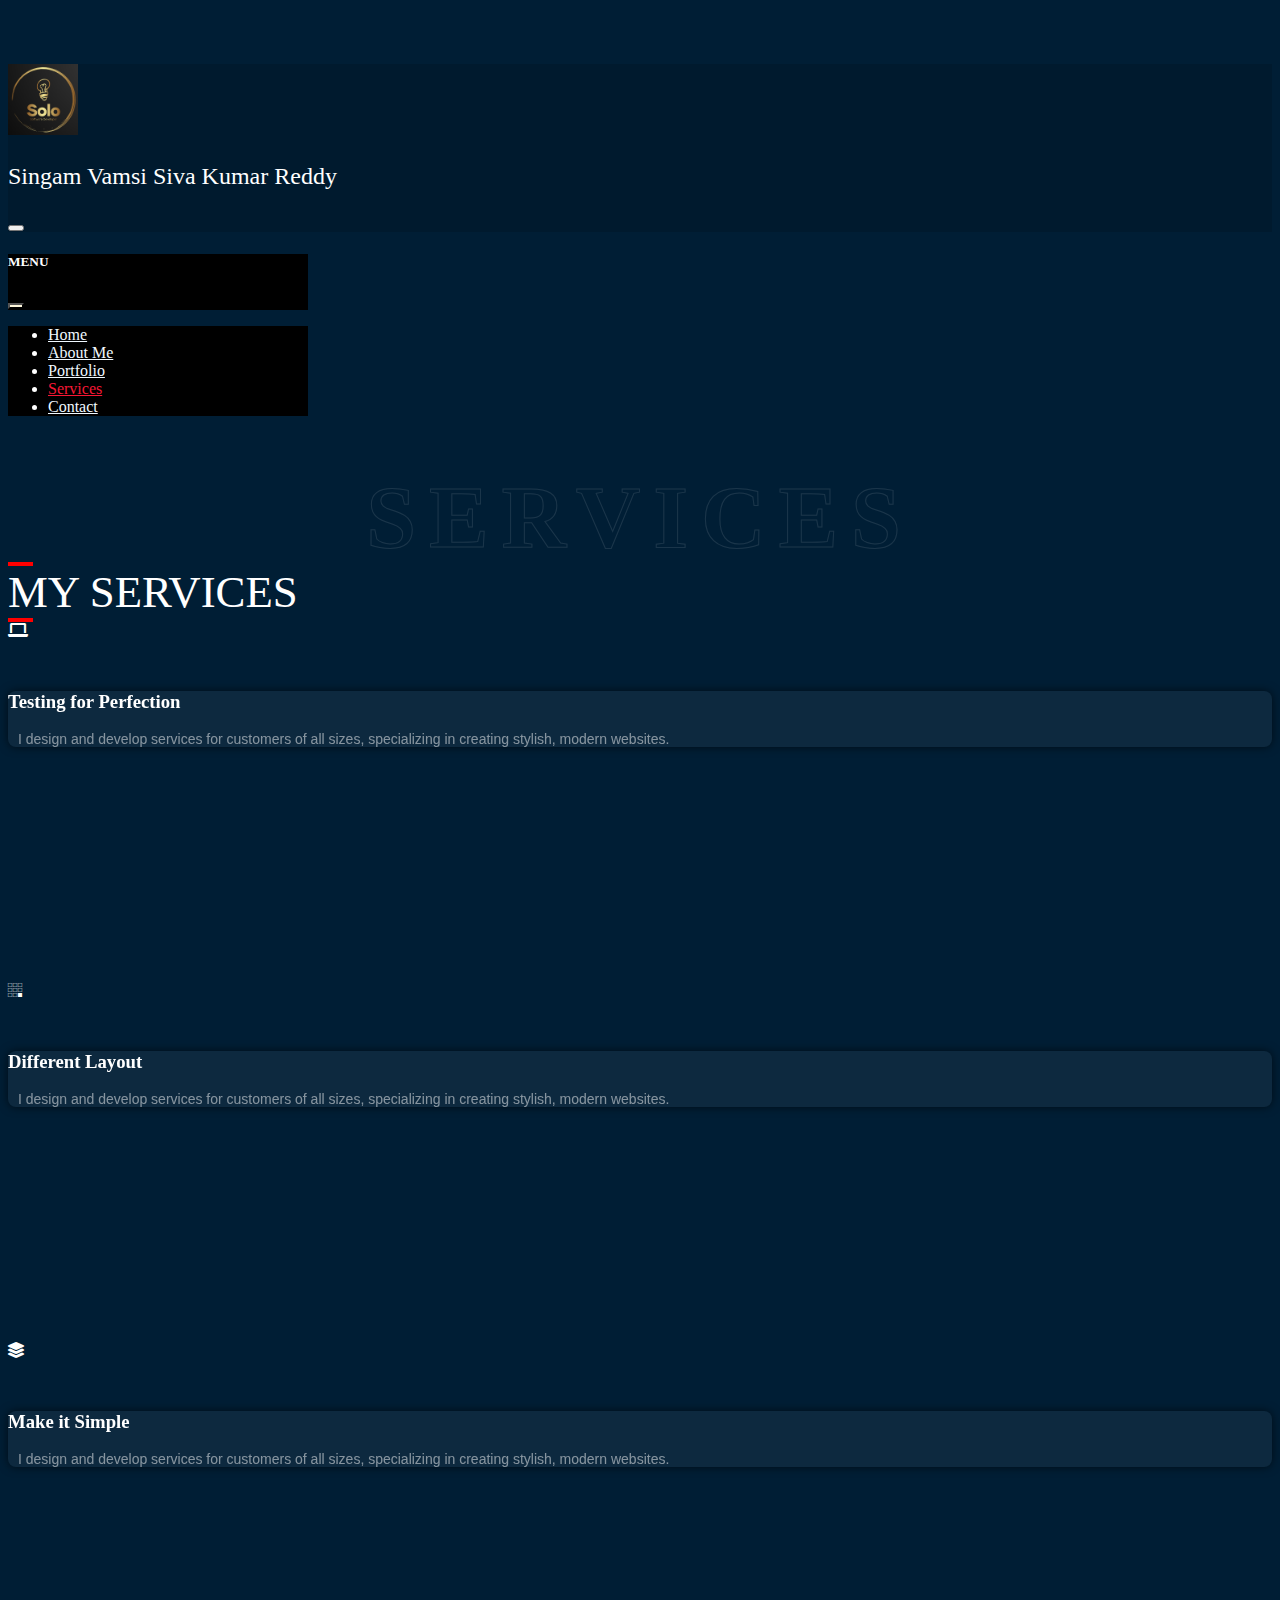
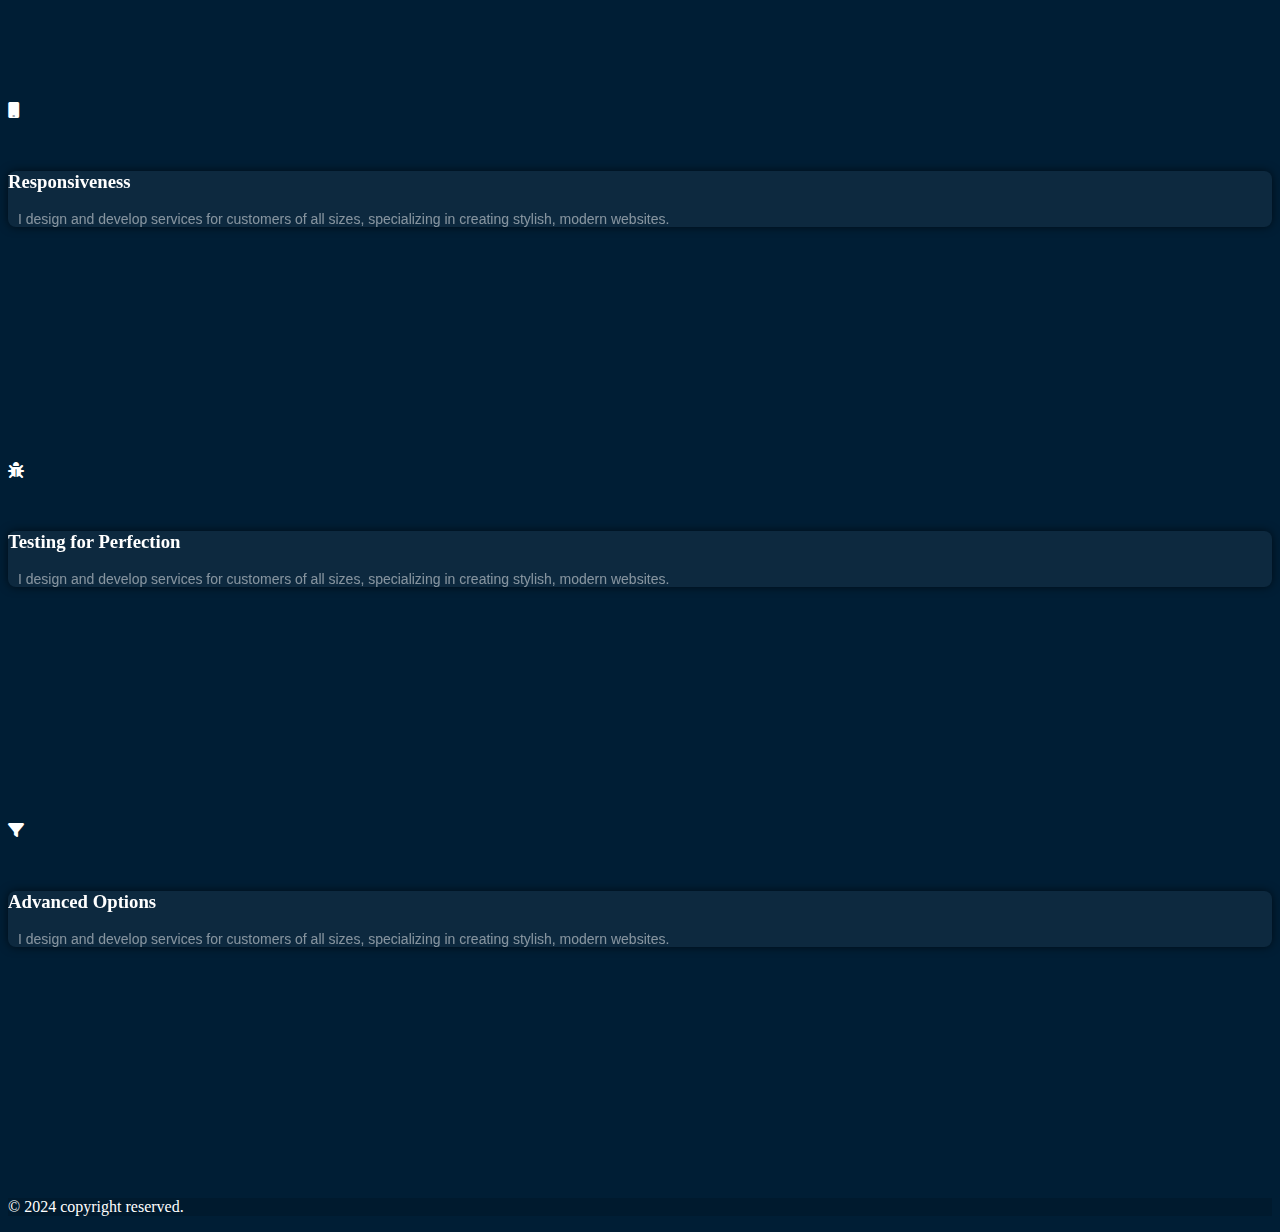
<file: sevices.html>
<!DOCTYPE html>
<html lang="en">
<head>
    <meta charset="UTF-8">
    <meta name="viewport" content="width=device-width, initial-scale=1.0">
    <title>Services</title>
   
    <link href="https://cdn.jsdelivr.net/npm/bootstrap@5.0.2/dist/css/bootstrap.min.css" rel="stylesheet" integrity="sha384-EVSTQN3/azprG1Anm3QDgpJLIm9Nao0Yz1ztcQTwFspd3yD65VohhpuuCOmLASjC" crossorigin="anonymous">
    <link rel="stylesheet" href="style.css">
    <link rel="stylesheet" href="https://cdnjs.cloudflare.com/ajax/libs/font-awesome/6.0.0/css/all.min.css">
</head>
<body style="background-color:#001e35; color:white;">

  <div class="wrapper">
    <nav class="navbar fixed-top bg-body-secondary navbar-dark py-0">
      <div class="container-fluid" style="background-color: rgba(0, 30, 53, 0.8);">
        <img src="images/logo.png" alt="logo" class="logo rounded-circle" width="40" height="40">
        <div class="text-center col-6 col-md-4 py-2">
          <p class="title-header h2">Singam Vamsi Siva Kumar Reddy</p>
          <p class="title-disc"></p>
        </div>
        <button class="navbar-toggler" type="button" data-bs-toggle="offcanvas" data-bs-target="#offcanvasNavbar" aria-controls="offcanvasNavbar" aria-label="Toggle navigation">
          <span class="navbar-toggler-icon"></span>
        </button>
      </div>
    </nav>
    
    <div class="offcanvas offcanvas-end" tabindex="-1" id="offcanvasNavbar" aria-labelledby="offcanvasNavbarLabel">
      <div class="offcanvas-header" style="background-color: black;">
        <h5 class="offcanvas-title text-light" id="offcanvasNavbarLabel">MENU</h5>
        <button type="button" class="btn-close" data-bs-dismiss="offcanvas" aria-label="Close" style="background-color: cornsilk;"></button>
      </div>
      <div class="offcanvas-body text-center" style="background-color: black;">
        <ul class="navbar-nav justify-content-center flex-grow-1 pe-1">
          <li class="nav-item">
            <a class="nav-link" aria-current="page" href="index.html">Home</a>
          </li>
          <li class="nav-item">
            <a class="nav-link" href="about.html">About Me</a>
          </li>
          <li class="nav-item">
            <a class="nav-link" aria-current="page" href="portfolio.html">Portfolio</a>
          </li>
          <li class="nav-item">
            <a class="nav-link active" href="#">Services</a>
          </li>
          <li class="nav-item">
            <a class="nav-link" aria-current="page" href="contact-form.html">Contact</a>
          </li>
        </ul>
      </div>
    </div>
    <div class="container main-content">
        <div>
            <div class=" mx-0 mx-md-auto">
                <div class="placeholder">
                    <p class="outlined-text py-3">Services</p>
                </div>
                </div>
                <div class="justify-content-center d-flex mt-1 mb-5">
                    <div class="before-mark my-auto"></div>
                    <div class="heading-text mx-2">
                        MY SERVICES
                    </div>
                    <div class="after-mark my-auto"></div>
                </div>

                <div class=" d-flex flex-wrap text-center justify-content-center">
                  <div class="col-lg-4 col-md-6 col-10 d-flex position-relative p-2 serv-card mb-5">
                    <div class="position-absolute bg-danger serv-icon d-flex"><span class="fa-solid fa-laptop my-auto mx-auto"></span></div>
                      <div class="p-4 bg-blur exp">
                        <h3>Testing for Perfection</h3>
                        <p class="ttx">I design and develop services for
                              customers of all sizes, specializing in creating stylish, modern websites.
                        </p>
                      </div>
                  </div>
                  <div class="col-lg-4 col-md-6 col-10 d-flex position-relative p-2 serv-card mb-5">
                    <div class="position-absolute bg-danger serv-icon d-flex"><span class="fa-brands fa-buromobelexperte my-auto mx-auto"></span>
                    </div>
                    <div class="p-4 bg-blur exp">
                      <h3>Different Layout</h3>
                      <p class="ttx">I design and develop services for customers of all sizes,
                            specializing in creating stylish, modern websites.
                      </p>
                    </div>
                  </div>
                  <div class="col-lg-4 col-md-6 col-10 p-2 d-flex position-relative serv-card mb-5">
                    <div class="position-absolute bg-danger serv-icon d-flex">
                      <span class="fa-solid fa-layer-group  my-auto mx-auto"></span>
                    </div>
                    <div class="p-4 bg-blur exp">
                      <h3>Make it Simple</h3>
                      <p class="ttx">I design and develop services for
                            customers of all sizes, specializing in creating stylish, modern websites.
                      </p>
                    </div>
                  </div>
                  <div class="col-lg-4 col-md-6 col-10 d-flex position-relative p-2 serv-card mb-5">
                    <div class="position-absolute bg-danger serv-icon d-flex"><span class="fa-solid fa-mobile my-auto mx-auto"></span></div>
                    <div class="p-4 bg-blur exp">
                      <h3>Responsiveness</h3>
                      <p class="ttx">I design and develop services for
                            customers of all sizes, specializing in creating stylish, modern websites.</p>
                    </div>
                  </div>
                  <div class="col-lg-4 col-md-6 col-10 d-flex position-relative p-2 serv-card mb-5">
                    <div class="position-absolute bg-danger serv-icon d-flex"><span class="fa-solid fa-bug my-auto mx-auto"></span></div>
                    <div class="p-4 bg-blur exp">
                      <h3>Testing for Perfection</h3>
                      <p class="ttx">I design and develop services for
                            customers of all sizes, specializing in creating stylish, modern websites.</p>
                    </div>
                  </div>
                  <div class="col-lg-4 col-md-6 col-10 mb-5 d-flex position-relative p-2 serv-card">
                    <div class="position-absolute bg-danger serv-icon d-flex"><span class="fa-solid fa-filter  my-auto mx-auto"></span></div>
                    <div class="p-4 bg-blur exp">
                      <h3>Advanced Options</h3>
                      <p class="ttx">I design and develop services for
                            customers of all sizes, specializing in creating stylish, modern websites.</p>
                    </div>
                  </div>
                </div>
            </div>
        </div>
    </div>

    <footer class="footer" style="background-color: rgba(0, 26, 46, 1);">
      <div class="container">
          <div class="row align-items-center">
              <div class="col text-center text-md-end">
                  <p class="my-4">© 2024 copyright reserved.</p>
              </div>
          </div>
      </div>
    </footer>
    </div>
    <script src="https://cdn.jsdelivr.net/npm/bootstrap@5.0.2/dist/js/bootstrap.bundle.min.js"></script>
</body>
</html>
</file>
<file: style.css>
.outlined-text {
    text-transform: uppercase;
    font-size: 7vw;
    color: transparent;
    margin: 0;
    font-weight: 600;
    -webkit-text-stroke-width: 1px;
    -webkit-text-stroke-color: #fff;
    letter-spacing: 0.8rem;
    line-height: 1;
}
.page {
    padding: 100px 0;
}
.placeholder {
    top: 20px;
    text-align: center;
    left: 0;
    right: 0;
    opacity: 0.1;
    pointer-events: none;
}
.heading-text {
    font-size: 3.5vw;
    font-weight: 500;
}

.before-mark, .after-mark {
    height: 4px;
    width: 25px;
    background-color: red;
}
.bg-blur {
    border-radius: 8px;
    background: rgba( 255, 255, 255, 0.05 );
    backdrop-filter: blur(10px);
    box-shadow: 0 0 10px rgba(0, 0, 0, 0.6);
}
.form-control {
    background: transparent;
    color: #fff;
    margin: 10px 8%;
    max-width: 82%;
}
.left {
    float: left;
}
.form-title {
    display: flex;
    border-left: 5px solid red;
    padding-left: 5px;
}
.ttx {
    color: rgba(255, 255, 255, 0.5);
    font-family: "Inter", sans-serif;
    margin: 10px;
    font-size: 14px;
}
img {
    object-fit: cover;
    height: 100%;
    width: 100%;
}
.shape {
    border-radius: 15px;
    background: transparent;
    color: #fff;
    margin: 4px 1%;
    padding: 10px;
    border: 1px solid rgb(128, 128, 128, 0.5);
    font-size: 13px;
}
.exp:hover {
    box-shadow: 0 0 10px rgb(255, 0, 0);
}
.navbar {
    background-color: rgba(0, 0, 0, 0.6) ;
}
.logo {
    width: 70px;
    height: auto;
}
.line-for-menu {
    background-color: #fff;
    height: 3px;
    width: 6px;
}
.title-disc {
    font-size: 13px;
}
.title-header{
    font-size: 24px;
}
.text1 {
    font-size: 18px;
}
.text2 {
    font-size: 58px;
    color: #f71735
}
.text3 {
    font-size: 28px;
}
.nav-link {
    color: aliceblue;
}
.nav-link:hover, .nav-link:active {
    color: tomato;
}
.navbar-nav .nav-link.active {
    color: #f71735;
}
.tet-hover:hover {
    color: #f71735;
}
.home-banner .home-avatar-box {
    padding: 40px;
    position: relative;
}
.home-banner .home-avatar-box:after {
    content: "";
    position: absolute;
    bottom: 0;
    top: 0;
    left: 0;
    width: 200vw;
    border: 20px solid #f71735;
    border-radius: 310px;
    background: #011627;
}
.home-banner .home-avatar-in:after {
    content: "";
    padding-bottom: 100%;
    display: inline-block;
    vertical-align: top;
}
.home-banner .home-avatar-in img {
    position: absolute;
    top: 0;
    left: 0;
    right: 0;
    bottom: 0;
}
.home-banner .home-avatar-in {
    position: relative;
    border-radius: 50% 50% 0% 50%;
    border: 15px solid #fff;
    overflow: hidden;
    z-index: 1;
}
.home-banner .home-avatar-box:before {
    content: "";
    background-image: url(images/dots-effect.png);
    position: absolute;
    top: 0;
    left: -40px;
    right: 0;
    bottom: 0;
    background-position: left;
    background-size: cover;
    animation: rotation 15s infinite linear;
}
.wrapper {
    position: relative;
    padding-top: 56px;
}
.main-content {
    padding-top: 40px; 
}
.offcanvas {
    width: 300px;
}

.shape {
    margin-right: 5px; /* Adjust margin between shape elements */
}
.serv-icon {
    height: 50px;
    width: 50px;
    top: -10%;
    left: 42.5%;
    z-index: 1;
    border-radius: 25px;
}
.serv-icon:hover {
    top: -8%;
}
.serv-card {
    height: 40vh;
}
  
@media (max-width: 992px) {
.main-content {
    padding-top: 80px; 
}
.neg-ll{
    padding-top: 40px; 
    padding-bottom: 20px;
}
}
@media screen and (min-width: 992px) and (max-width: 1200px) {
    .rdx-shaping-portfolio {
        margin: auto 0; 
    }
}

@keyframes rotation {
from {
    transform: rotate(0deg);
}
to {
    transform: rotate(359deg);
}
}
</file>
